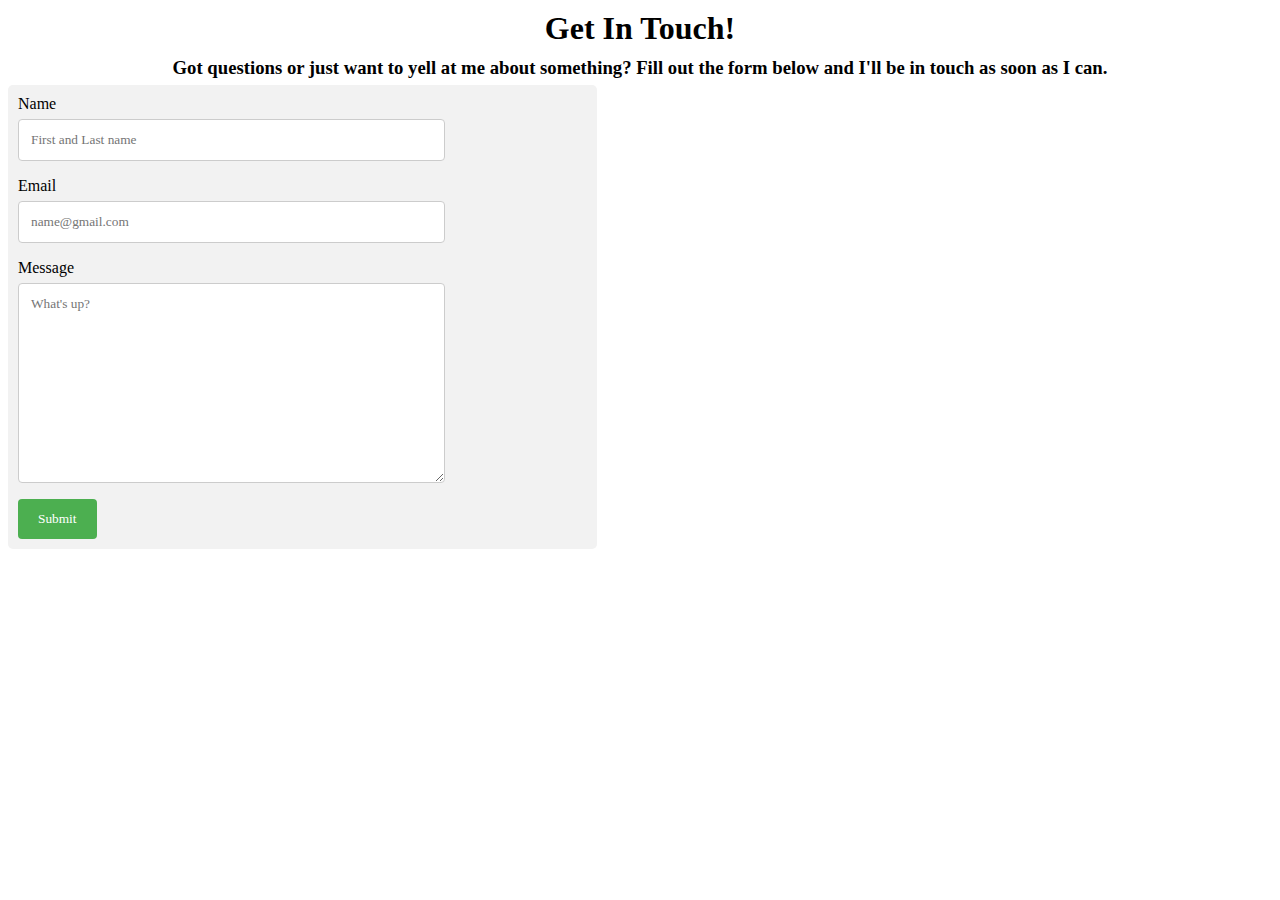
<file: contact.html>
<!DOCTYPE html>
<html lang="en">
<head>
    <meta charset="UTF-8">
    <link rel="stylesheet" type="text/css" href="CSS/stylesheet.css"/>
    </head>
<title>Contact</title>
<body>
<h1>Get In Touch!</h1>
<h3>Got questions or just want to yell at me about something? Fill out the form below and I'll be in touch
as soon as I can.</h3>
<div class="container">
    <form method="post" form action="/action_page.php">

        <label for="name">Name</label>
        <input type="text" id="name" name="name" placeholder="First and Last name">

        <label for="email">Email</label>
        <input type="text" id="email" name="email" placeholder="name@gmail.com">

        <label for="subject">Message</label>
        <textarea id="subject" name="subject" placeholder="What's up?" style="height:200px"></textarea>

        <input type="submit" value="Submit">

    </formform>
</div>
</body>
</html>
</file>
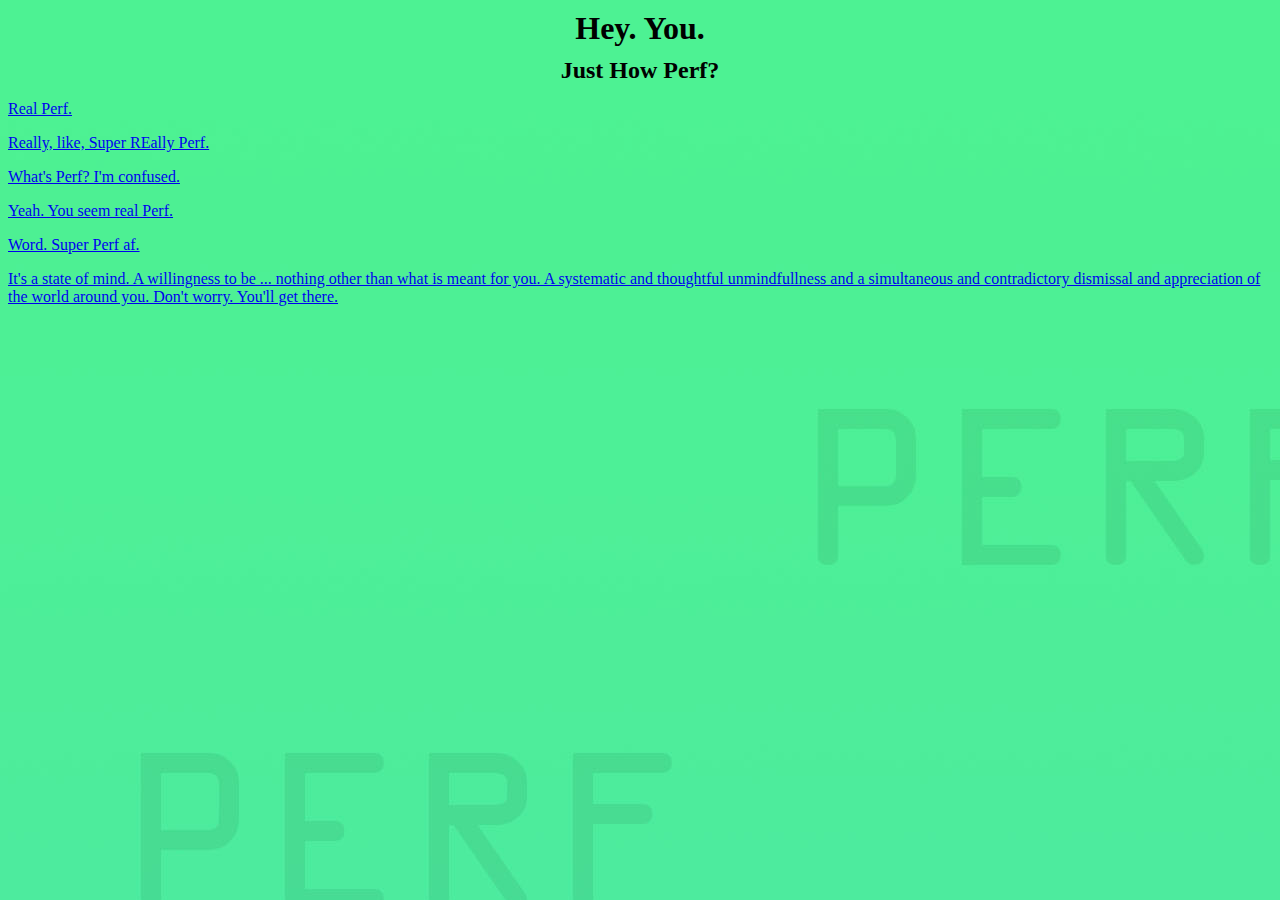
<file: perf.html>
<html>
<head>
<link rel="stylesheet" type="text/css" href="/CSS/stylesheet.css"/>
<!--<script src="https://code.jquery.com/jquery-2.1.3.min.js"></script>-->
<script type="text/javascript" src="http://ajax.googleapis.com/ajax/libs/jquery/1.7.1/jquery.min.js"></script>
<script type="text/javascript" src="/Javascript/smoothscroll.js"></script>
</head>
<body style="background-image:url(/Images/Perfbackground.jpg)">


</body>

<meta content="text/html; charset=utf-8" http-equiv="Content-Type" /></html>
<title></title>
<p class="linkpad"><a name="top"></a></p>
<h1 style="text-align: center;">Hey. You.</h1>

<h2 style="text-align: center;">Just How Perf?</h2>

<p class="lb"><a href="#realperf" class="smoothScroll">Real Perf.<a/></p>

<p class="cb"><a href="#superperf" class="smoothScroll">Really, like, Super REally Perf.</a></p>

<p class="rb"><a href="#whaperf" class="smoothScroll">What's Perf? I'm confused.</a></p>

<p class="filler"></p>	
<p><a name="realperf"></a></p>
<p class="linkpad"></p>
<p class="lb"><a href="#top" class="smoothScroll">Yeah. You seem real Perf.</a></p>

<p class="filler"></p>	
<p><a name="superperf"></a></p>
<p class="linkpad"></p>
<p class="cb"><a href="#top" class="smoothScroll">Word. Super Perf af.</a></p>

<p class="filler"></p>	
<p><a name="whaperf"></a></p>
<p class="linkpad"></p>
<p class="rb2"><a href="#top" class="smoothScroll">It's a state of mind. A willingness to be ... nothing other than what is meant for you. A systematic and thoughtful unmindfullness and a simultaneous and contradictory dismissal and appreciation of the world around you. Don't worry. You'll get there.</p>
<p class="filler"></p>
</file>
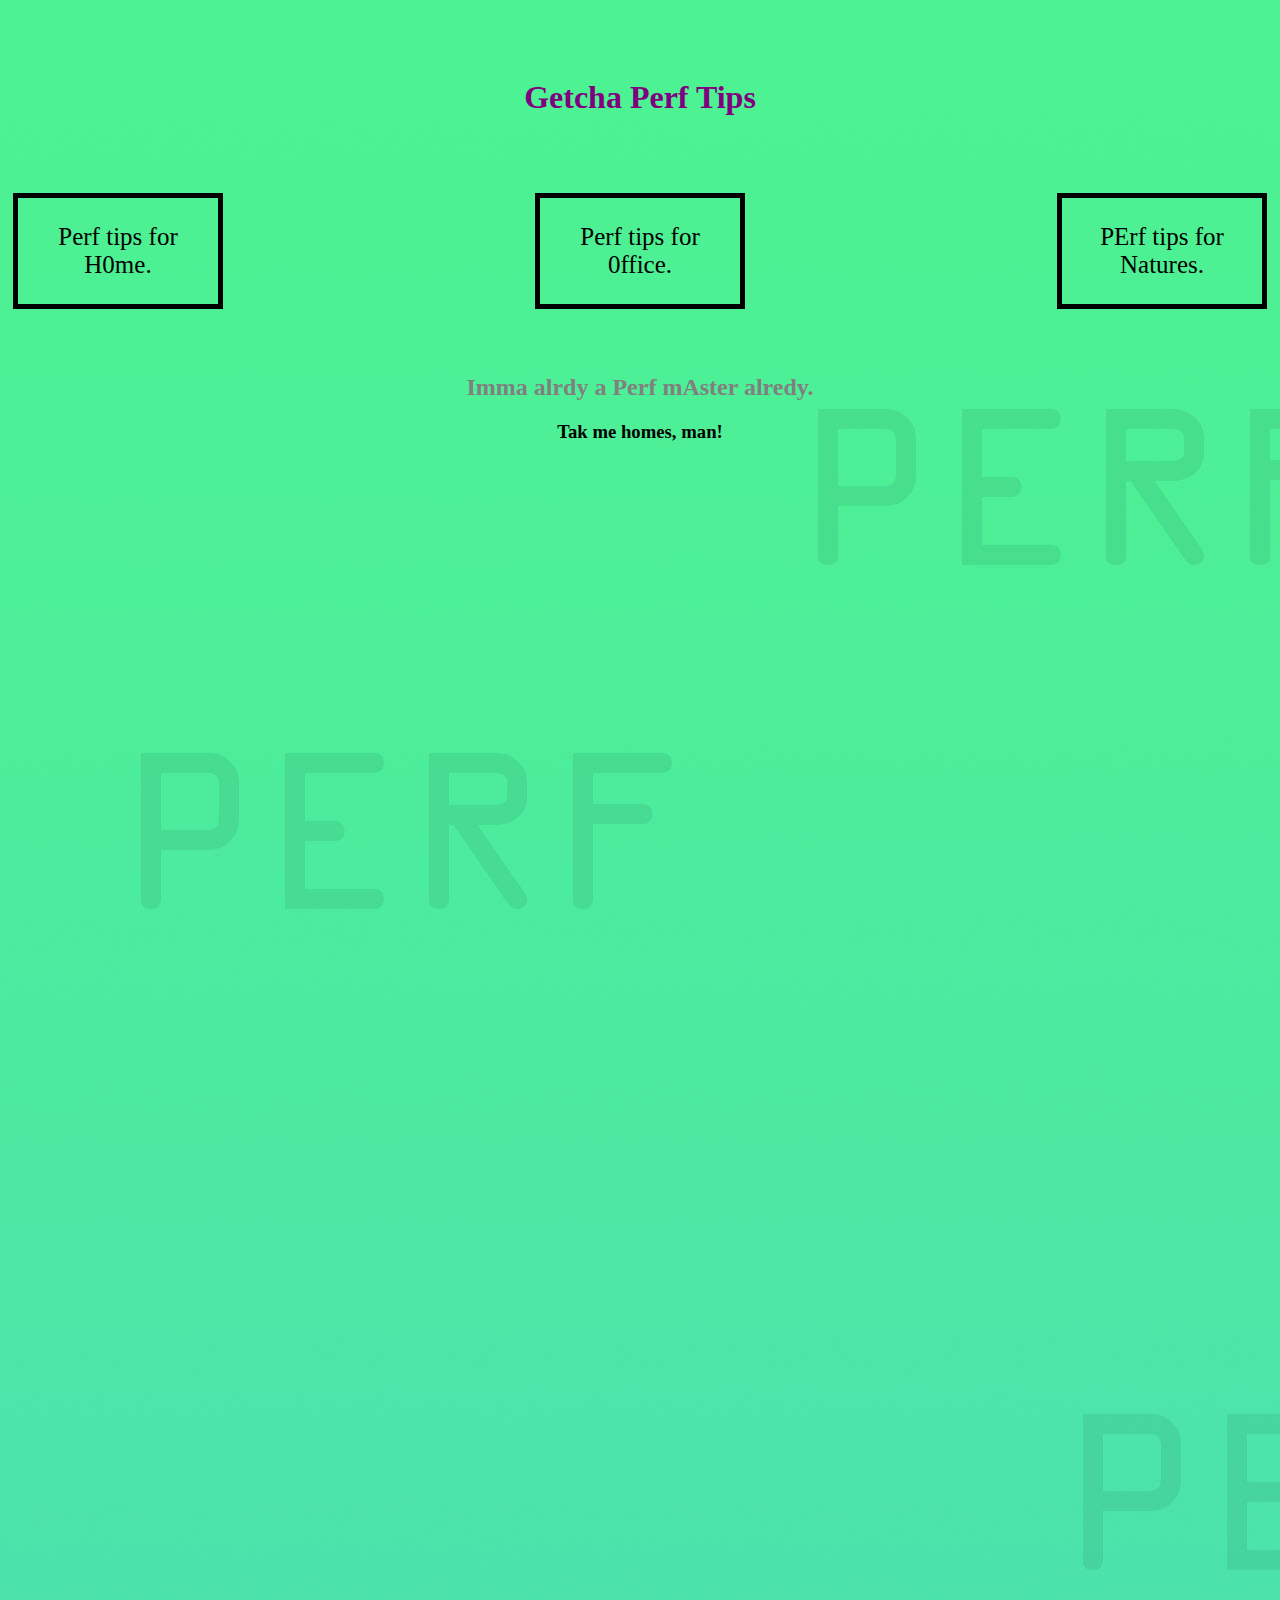
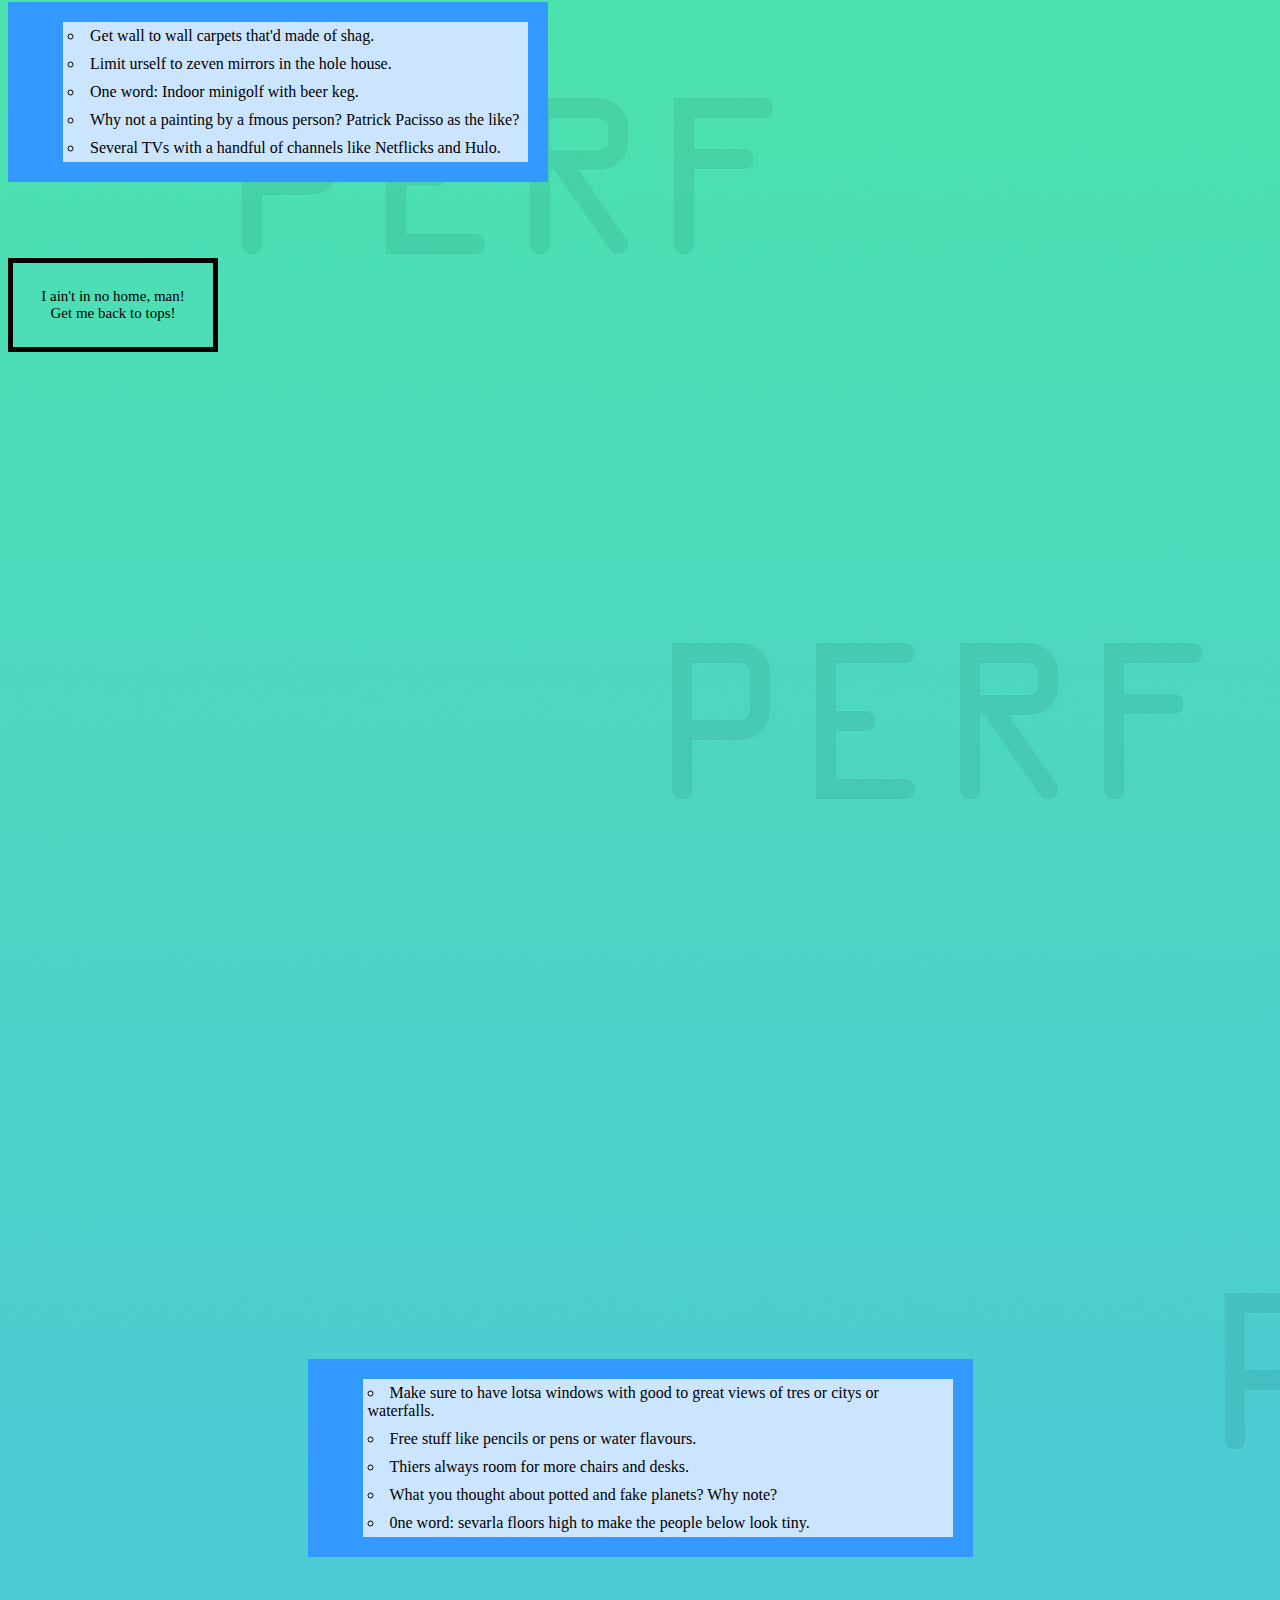
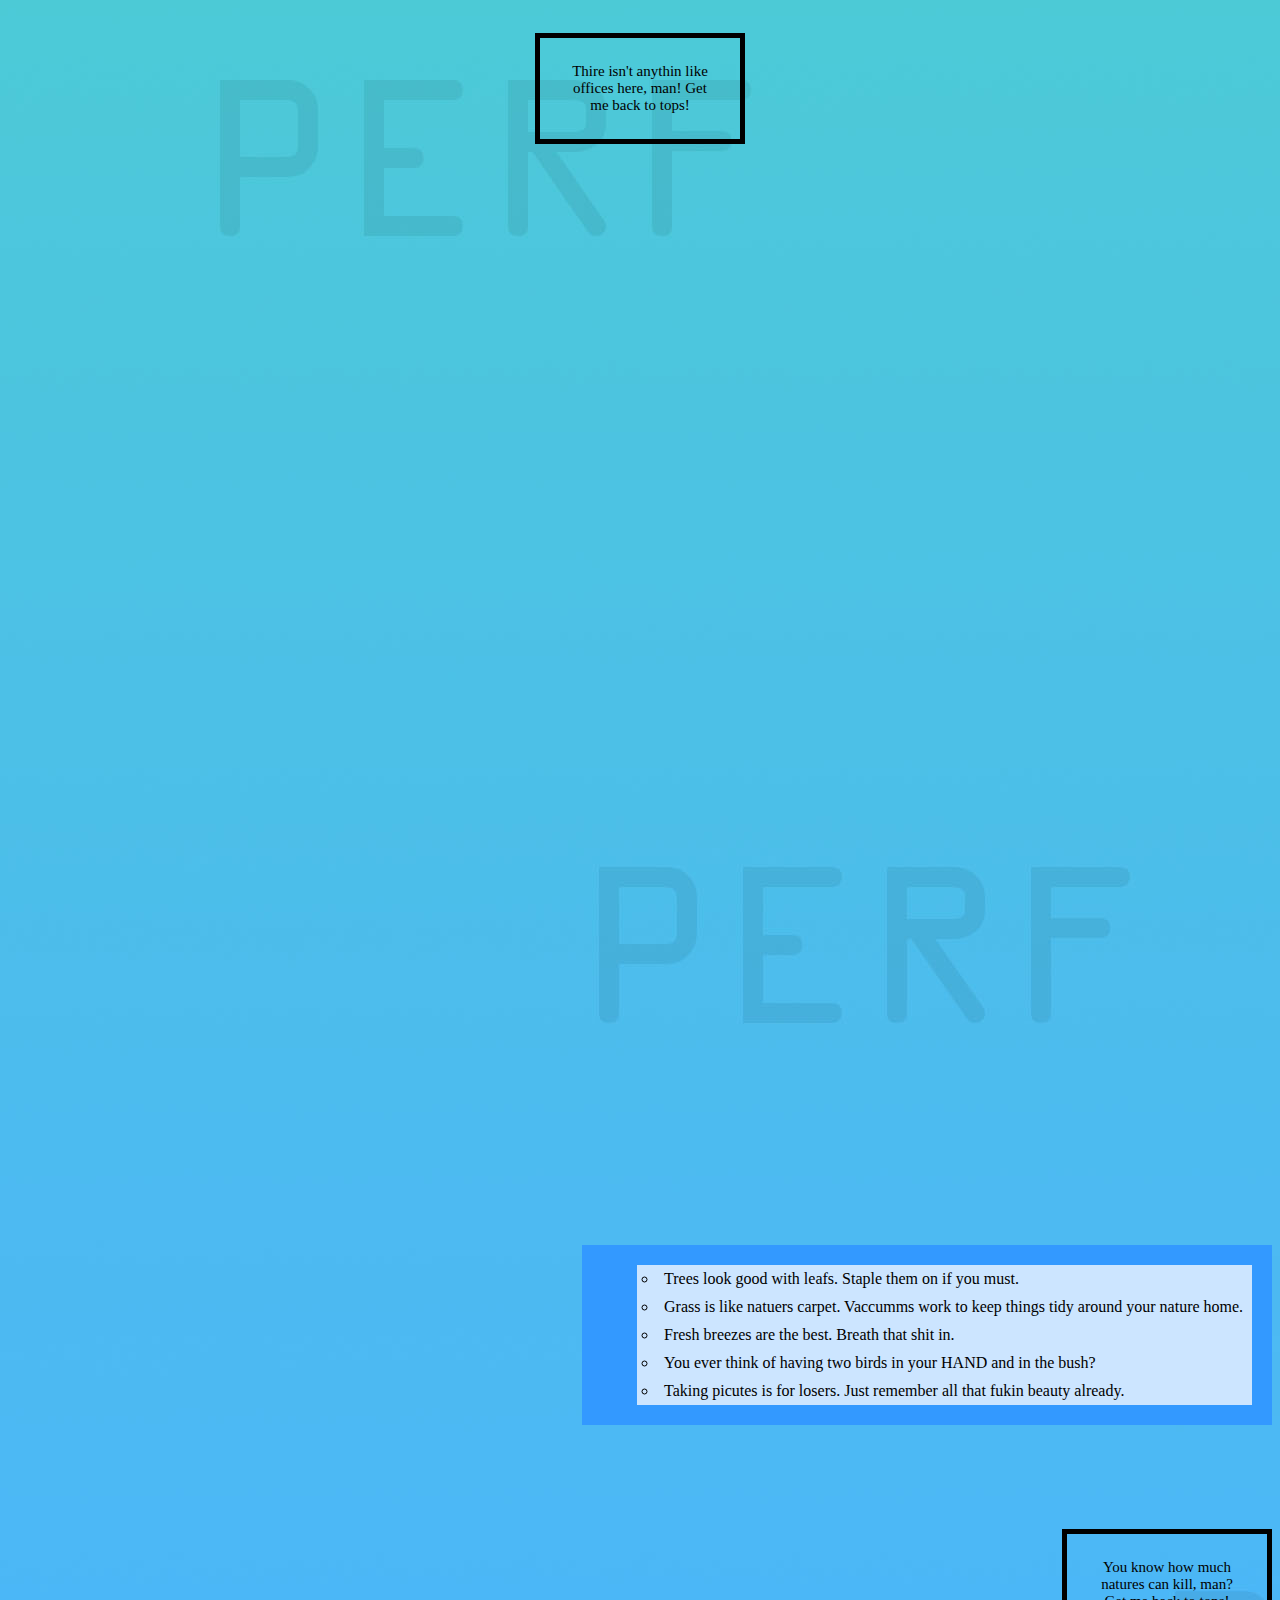
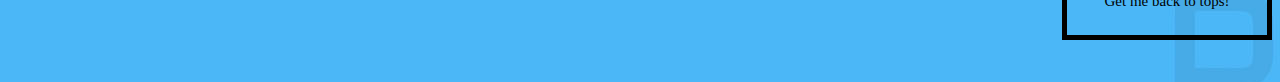
<file: perftips.html>
<html>
<head>
<link rel="stylesheet" type="text/css" href="CSS/stylesheettips.css"/>
<!--<script src="https://code.jquery.com/jquery-2.1.3.min.js"></script>-->
<script type="text/javascript" src="http://ajax.googleapis.com/ajax/libs/jquery/1.7.1/jquery.min.js"></script>
<script type="text/javascript" src="Javascript/smoothscroll.js"></script>
</head>
<body style="background-image:url(Images/Perfbackground.jpg)"></body>

<meta content="text/html; charset=utf-8" http-equiv="Content-Type" /></html>
<title>Perf Tips</title>
<a name="top"></a>
<div class="tipshead">
	<h1>Getcha Perf Tips</h1>
</div>
<div class="tipstopbox">
	<p class="lb"><a href="#hometips" class="smoothScroll">Perf tips for H0me.</a></p>
	<p class="rb"><a href="#naturetips" class="smoothScroll">PErf tips for Natures.</a></p>
	<p class="cb"><a href="#officetips" class="smoothScroll">Perf tips for 0ffice.</a></p>
</div>
<div class="tipsintro">
	<h2>Imma alrdy a Perf mAster alredy.</h2>
	<h3><a href="http://www.justhowperf.com">Tak me homes, man!</a></h3>
</div>
<p class="filler"></p>

<p><a name="hometips"></a></p>
<p class="linkpad"></p>
<ul class="ulhome">
		<li>Get wall to wall carpets that'd made of shag.</li>
		<li>Limit urself to zeven mirrors in the hole house.</li>
		<li>One word: Indoor minigolf with beer keg.</li>
		<li>Why not a painting by a fmous person? Patrick Pacisso as the like?</li>
		<li>Several TVs with a handful of channels like Netflicks and Hulo.</li>
		</ul>
<p class="linkpad"></p>
<a href="#top" class="smoothScroll"><p class="pbottombox">I ain't in no home, man! Get me back to tops!</p></a>
<p class="filler"></p>	

<p><a name="officetips"></a></p>
<p class="linkpad"></p>
<ul class="uloffice">
		<li>Make sure to have lotsa windows with good to great views of tres or citys or waterfalls.</li>
		<li>Free stuff like pencils or pens or water flavours.</li>
		<li>Thiers always room for more chairs and desks.</li>
		<li>What you thought about potted and fake planets? Why note?</li>
		<li>0ne word: sevarla floors high to make the people below look tiny.</li>
		</ul>
<p class="linkpad"></p>
<a href="#top" class="smoothScroll"><p class="pbottomcbox">Thire isn't anythin like offices here, man! Get me back to tops!</p></a>
<p class="filler"></p>	

<p><a name="naturetips"></a></p>
<p class="linkpad"></p>
<ul class="ulnature">
		<li>Trees look good with leafs. Staple them on if you must.</li>
		<li>Grass is like natuers carpet. Vaccumms work to keep things tidy around your nature home.</li>
		<li>Fresh breezes are the best. Breath that shit in.</li>
		<li>You ever think of having two birds in your HAND and in the bush?</li>
		<li>Taking picutes is for losers. Just remember all that fukin beauty already.</li>
		</ul>
<p class="linkpad"></p>
<p class="linkpad"></p>
<p class="linkpad"></p>	
<p class="linkpad"></p>
<p class="linkpad"></p>	
<a href="#top" class="smoothScroll"><p class="pbottomrbox">You know how much natures can kill, man? Get me back to tops!<p/></a>
<p class="linkpad"></p>
<p class="linkpad"></p>
</file>
<file: CSS/stylesheet.css>
/* Nav Styling */
ul {
    position: absolute;
    top: 0;
    left: 0;
    width: 100%;
     background-color: #f3f3f3;
    list-style-type: none;
    margin: 0;
    padding: 0 5.5em;
    overflow: hidden;
}

li a {
    float: left;
    display: block;
    color: black;
    text-align: center;
    font-size: 18px;
    padding: 14px 16px;
    text-decoration: none;
    font-family: "Source Sans Pro";
}

li a:hover {
    background-color: #e0e0e0;
}

.active {
    background-color: #cce5ff;
}

/* Page Styling */
.div-top {
    padding: 25px;
}

.textpad {
    padding: 25px;
}

img {
    display: block;
    margin: auto;
    max-width: 100%;
    height: auto;
}
blockquote {
    padding: 80px;
    display: block;
    font-size: 18px;
    font-family: "Source Sans Pro";
}
h1 {
    text-align: center;
    font-family: "Source Sans Pro";
    margin: 10px;
}
h2 {
    text-align: center;
    font-family: "Source Sans Pro";
    margin: 8px;
}
h3 {
    text-align: center;
    font-family: "Source Sans Pro";
    margin: 6px;
}

.dropcap {
    float: left;
    /* width: 0.7em; */
    font-size: 300%;
    font-family: "Source Code Pro";
    line-height: 80%;
    font-weight: bold;
}

.dropcapword {
    width: 0.7em;
    font-size: 150%;
    font-family: "Source Code Pro";
    line-height: 80%;
    font-weight: bold;
}

.dropcap-intext {
    float: left;
    /* width: 0.7em; */
    font-size: 175%;
    font-family: "Source Code Pro";
    line-height: 80%;
    font-weight: bold;
}

.dropcap-intext-word {
    width: 0.7em;
    font-size: 125%;
    font-family: "Source Code Pro";
    line-height: 80%;
    font-weight: bold;
}

.indent {
    text-indent: 50px;
}


/* Accordion Styling */
/* ----GREY---- */
/*----- Accordion -----*/
.accordion, .accordion * {
    -webkit-box-sizing:border-box;
    -moz-box-sizing:border-box;
    box-sizing:border-box;
}

/*----- Section Titles -----*/

.accordion-section-title {
    text-decoration: none;
    color: black;
    background: #dbdbdb;
    padding: 1.5px;
    border-radius: 4px;
    font-family: "Source Sans Pro";
}

.accordion-section-title.active {
    background:darkgrey;
    /* Type */
    text-decoration:none;

}
.accordion-section:last-child .accordion-section-title {
    border-bottom:none;
}

a.accordion-section-title::after
{
    content: "[+]";
    font-size: 14px;
    vertical-align: middle; }

a.accordion-section-title.active::after
{
    content: "[-]";
    font-size: 14px;
    vertical-align: middle;}

/*----- Section Content -----*/
.accordion-section-content {
    padding:15px;
    display:none;
    background: whitesmoke;
    border-radius: 5px;
    margin: 1em 0;
    /*type*/
    font-size: 12pt;
    color: black;
    font-family: "Source Sans Pro";
}

/* -----RED-----*/
/*Accordion*/
.accordion-red, .accordion * {
    -webkit-box-sizing:border-box;
    -moz-box-sizing:border-box;
    box-sizing:border-box;
}

/* Section Title*/
.accordion-section-title-red {
    text-decoration: none;
    color: black;
    background: #FF6F6F;
    padding: 1.5px;
    border-radius: 4px;
    font-family: "Source Sans Pro";
}

.accordion-section-title.active-red {
    background:darkgrey;
    /* Type */
    text-decoration:none;

}
.accordion-section-red:last-child .accordion-section-title-red {
    border-bottom:none;
}

a.accordion-section-title-red::after
{
    content: "[+]";
    font-size: 14px;
    vertical-align: middle; }

a.accordion-section-title-red.active::after
{
    content: "[-]";
    font-size: 14px;
    vertical-align: middle;}

/* Section Content */
.accordion-section-content-red {
    padding:15px;
    display:none;
    background: #FF9999;
    border-radius: 5px;
    margin: 1em 0;
    /*type*/
    font-size: 12pt;
    color: black;
    font-family: "Source Sans Pro";
}

/* ---BLUE--- */
/*Accordion*/
.accordion-blue, .accordion * {
    -webkit-box-sizing:border-box;
    -moz-box-sizing:border-box;
    box-sizing:border-box;
}

/* Section Title*/
.accordion-section-title-blue {
    text-decoration: none;
    color: black;
    background: #BCC7E5;
    padding: 1.5px;
    border-radius: 4px;
    font-family: "Source Sans Pro";
}

.accordion-section-title.active-blue {
    background:darkgrey;
    /* Type */
    text-decoration:none;

}
.accordion-section-blue:last-child .accordion-section-title-blue {
    border-bottom:none;
}

a.accordion-section-title-blue::after
{
    content: "[+]";
    font-size: 14px;
    vertical-align: middle; }

a.accordion-section-title-blue.active::after
{
    content: "[-]";
    font-size: 14px;
    vertical-align: middle;}

/* Section Content */
.accordion-section-content-blue {
    padding: 15px;
    display: none;
    background: #E6EBF8;
    border-radius: 5px;
    margin: 1em 0;
    /*type*/
    font-size: 12pt;
    color: black;
    font-family: "Source Sans Pro";
}

/* -------GREEN-------- */
/*Accordion*/
.accordion-green, .accordion * {
    -webkit-box-sizing:border-box;
    -moz-box-sizing:border-box;
    box-sizing:border-box;
}

/* Section Title*/
.accordion-section-title-green {
    text-decoration: none;
    color: black;
    background: #BFEFBF;
    padding: 1.5px;
    border-radius: 4px;
    font-family: "Source Sans Pro";
}

/*.accordion-section-title.active-green {
    background:darkgrey;
    /* Type */
   /* text-decoration:none;

}*/
.accordion-section-green:last-child .accordion-section-title-green {
    border-bottom:none;
}

a.accordion-section-title-green::after
{
    content: "[+]";
    font-size: 14px;
    vertical-align: middle; }

a.accordion-section-title-green.active::after
{
    content: "[-]";
    font-size: 14px;
    vertical-align: middle;}

/* Section Content */
.accordion-section-content-green {
    padding: 15px;
    display: none;
    background: #E6FAE6;
    border-radius: 5px;
    margin: 1em 0;
    /*type*/
    font-size: 12pt;
    color: black;
    font-family: "Source Sans Pro";
}

/* ------PURPLE------ */
/*Accordion*/
.accordion-purple, .accordion * {
    -webkit-box-sizing:border-box;
    -moz-box-sizing:border-box;
    box-sizing:border-box;
}

/* Section Title*/
.accordion-section-title-purple {
    text-decoration: none;
    color: black;
    background:  #A988B0;
    padding: 1.5px;
    border-radius: 4px;
    font-family: "Source Sans Pro";
}

/*.accordion-section-title.active-purple {
    background:darkgrey;
    /* Type */
    /*text-decoration:none;
}*/

.accordion-section-purple:last-child .accordion-section-title-purple {
    border-bottom:none;
}

a.accordion-section-title-purple::after
{
    content: "[+]";
    font-size: 14px;
    vertical-align: middle;
}

a.accordion-section-title-purple.active::after
{
    content: "[-]";
    font-size: 14px;
    vertical-align: middle;
}

/* Section Content */
.accordion-section-content-purple {
    padding: 15px;
    display: none;
    background: #C9B3CD;
    border-radius: 5px;
    margin: 1em 0;
    /*type*/
    font-size: 12pt;
    color: black;
    font-family: "Source Sans Pro";
}

/* --------YELLOW------ */
    /*Accordion*/
.accordion-yellow, .accordion * {
    -webkit-box-sizing:border-box;
    -moz-box-sizing:border-box;
    box-sizing:border-box;
}

/* Section Title*/
.accordion-section-title-yellow {
    text-decoration: none;
    color: black;
    background:  #FDF0BD;
    padding: 1.5px;
    border-radius: 4px;
    font-family: "Source Sans Pro";
}

/*.accordion-section-title.active-purple {
    background:darkgrey;
    /* Type */
/*text-decoration:none;
}*/

.accordion-section-yellow:last-child .accordion-section-title-yellow {
    border-bottom:none;
}

a.accordion-section-title-yellow::after
{
    content: "[+]";
    font-size: 14px;
    vertical-align: middle;
}

a.accordion-section-title-yellow.active::after
{
    content: "[-]";
    font-size: 14px;
    vertical-align: middle;
}

/* Section Content */
.accordion-section-content-yellow {
    padding: 15px;
    display: none;
    background: #FFF8DE;
    border-radius: 5px;
    margin: 1em 0;
    /*type*/
    font-size: 12pt;
    color: black;
    font-family: "Source Sans Pro";
}

/* ----CONTACT FORM------ */
/* Style inputs with type="text", select elements and textareas */
input[type=text], select, textarea {
    width: 75%; /* Full width */
    padding: 12px; /* Some padding */
    border: 1px solid #ccc; /* Gray border */
    border-radius: 4px; /* Rounded borders */
    box-sizing: border-box; /* Make sure that padding and width stays in place */
    margin-top: 6px; /* Add a top margin */
    margin-bottom: 16px; /* Bottom margin */
    font-family: "Source Sans Pro";
    display: block;

}

/* Style the submit button with a specific background color etc */
input[type=submit] {
    background-color: #4CAF50;
    color: white;
    padding: 12px 20px;
    border: none;
    border-radius: 4px;
    cursor: pointer;
    font-family: "Source Sans Pro";

}

/* When moving the mouse over the submit button, add a darker green color */
input[type=submit]:hover {
    background-color: #45a049;
    font-family: "Source Sans Pro";
}

/* Add a background color and some padding around the form */
.container {
    border-radius: 5px;
    background-color: #f2f2f2;
    padding: 10px;
    font-family: "Source Sans Pro";
    width: 45%;
}

/* ---ESSAY TABLE STYLING----*/
.flex-container {
    display: -webkit-flex;
    display: flex;
    -webkit-flex-flow: row wrap;
    flex-flow: row wrap;
    text-align: center;
}

.flex-container > * {
    padding: 5px;
    -webkit-flex: 1 100%;
    flex: 1 100%;
}

.article-box {
    border: 2px black;
    width: 320px;
    margin: 0;
}

@media all and (min-width: 768px) {
    /* .nav {text-align:left;-webkit-flex: 1 auto;flex:1 auto;-webkit-order:1;order:1;} */
    .article-box {-webkit-flex:5 0px;flex:5 0px;-webkit-order:2;order:2;}
    /* footer {-webkit-order:3;order:3;} */
}
</file>
<file: CSS/stylesheettips.css>
div.tipshead {
	color: red;
	text-align: center;
	padding: 50px;
}
div.tipsintro {
	color: crimson;
	text-align: center;
	padding: 40px;
}
div.tipstopbox {
	padding: 5px;
}
div.tipsfiller {
	width: 500px;
	padding: 500px;
	margin: auto;
}
h1 {
    	color: purple
    }
h2 {
	color: gray	
}
.link {
	text-align:center;
	color: black;
	border: 1px;
		}
p  {
	font-size: 25px;
	} 
.lb {
	   text-align: center;
	    float: left;
	    width: 150px;
    	border: 5px solid black;
    	padding: 25px;
    	margin: auto;
}
.cb {
	    margin: auto;
	     text-align: center;
	    width: 150px;
    	border: 5px solid black;
    	padding: 25px;
    	
}

.rb {
	    text-align: center;
	    float: right;
	    width: 150px;
    	border: 5px solid black;
    	padding: 25px;
    	margin: auto;
    	}
.ulhome {
	background: #3399ff;
    	padding: 20px;
    	width: 500px;
    	text-align: left;
    	list-style-type: circle;
	list-style-position: inside;
		}
.uloffice {
 	background: #3399ff;
    	padding: 20px;
    	width: 625px;
    	text-align: left;
    	list-style-type: circle;
	list-style-position: inside;
	margin-left: auto;
	margin-right: auto;
    	}
.ulnature {
	background: #3399ff;
    	padding: 20px;
    	width: 650px;
    	text-align: left;
    	list-style-type: circle;
	list-style-position: inside;
	float: right;
	}
ul li {
	background: #cce5ff;
    	padding: 5px;
    	margin-left: 35px;
	}
/*ul {
 	background: #3399ff;
    	padding: 20px;
    	width: 400px;
    	text-align: left;
    	list-style-type: circle;
	list-style-position: inside;
    	}
ul li {
	background: #cce5ff;
    	padding: 5px;
    	margin-left: 35px;*/
	}


/*.uloffice {
	
	}*/

.rb2 {
	    text-align: center;
	    float: right;
	    width: 500px;
    	border: 5px solid black;
    	padding: 25px;
    	margin: auto;
    	}
.pbottombox {
	font-size: 15px;
	text-align: center;
	    float: left;
	    width: 150px;
    	border: 5px solid black;
    	padding: 25px;
    	margin: auto;
	}
.pbottomcbox {
  		font-size: 15px;
  		margin: auto;
	     	text-align: center;
	    	width: 150px;
    		border: 5px solid black;
    		padding: 25px;
    		}
.pbottomrbox {
	 font-size: 15px;
	 text-align: center;
	    float: right;
	    width: 150px;
    	border: 5px solid black;
    	padding: 25px;
    	margin: auto;
    	}
.filler {
 width: 500px;
    	
    	padding: 500px;
    	margin: auto;
    	}
.linkpad {
 width: 500px;
    	
    	padding: 30px;
    	margin: auto;
    	}
.followpad {
 width: 500px;
    	
    	padding: 350px;
    	margin: auto;
    	}
a:link {
	color: black;
	text-decoration: none;
	}
a:visited {
	color: black;
	text-decoration: none;
	}
.link:hover {
	color: pink;
		}
.lb:hover {
	background-color: aqua;
	}
.cb:hover {
	background-color: aqua;
	}
.rb:hover {
	background-color: aqua;
	}
.rb2:hover {
	background-color: pink;
	}
.pbottombox:hover {
	background-color: red;
	}
.pbottomcbox:hover {
	background-color: red;
	}
.pbottomrbox:hover {
	background-color: red;
	}	
.pbottom {
	font-size: 15px;
	text-indent: 50px;
	}
</file>
